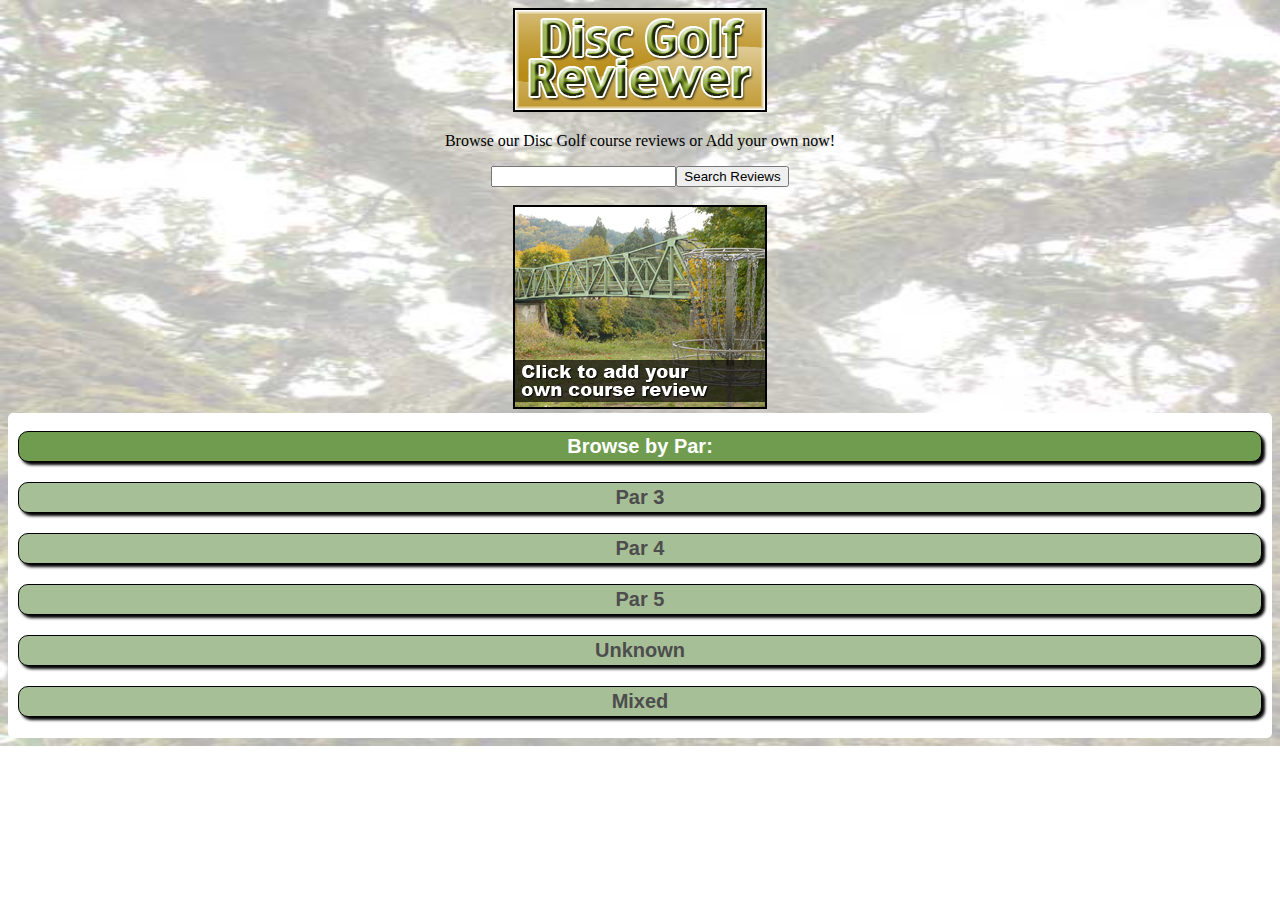
<file: index.html>
<!DOCTYPE html>
<!--Nathan Baker, Project Week 1, MiU, Term 6/2012-->
<html>
	<head>
		<!--Meta Tags-->
		<meta charset="UTF-8" />
		<meta name="keywords" content="Disc Golf, Course Review, Ratings" />
		<meta name="description" content="An app for review disc golf courses." />
		<meta name="robots" content="index, follow" />
		<meta name="viewport" content="width=device-width, initial-scale=1.0"/>
		<!--App Title-->
    	<title>Disc Golf Course Review</title>
    	<link rel="stylesheet" type="text/css" href="css/styles.css" />
	</head>
	<body>
		<header>
			<div id="header" align="center">
				<!--My app name-->
				<img src="images/logo.png" border="2" style="border:2px solid black">
				<!--Short description of what the app does-->
				<p>Browse our Disc Golf course reviews or Add your own now!</p>
			</div>
		</header>
		<!--Search field with button-->
		<div id="search" align="center">
			<input type="text" id="search"/><input type="button" name="search" value="Search Reviews"/>
		</div>
		<br >
		<!--Main CTA-->
		<div id="feature" align="center">
			<a href="additem.html"><img src="images/cta.png" border="2" style="border:2px solid black"></a>
		</div>
		<!--Browse Categories-->
		<div id="browse" align="center">
			<h2>Browse by Par:</h2>
			<a href="#"><h3>Par 3</h3></a>
			<a href="#"><h3>Par 4</h3></a>
			<a href="#"><h3>Par 5</h3></a>
			<a href="#"><h3>Unknown</h3></a>
			<a href="#"><h3>Mixed</h3></a>
		</div>
	</body>
</html>
</file>
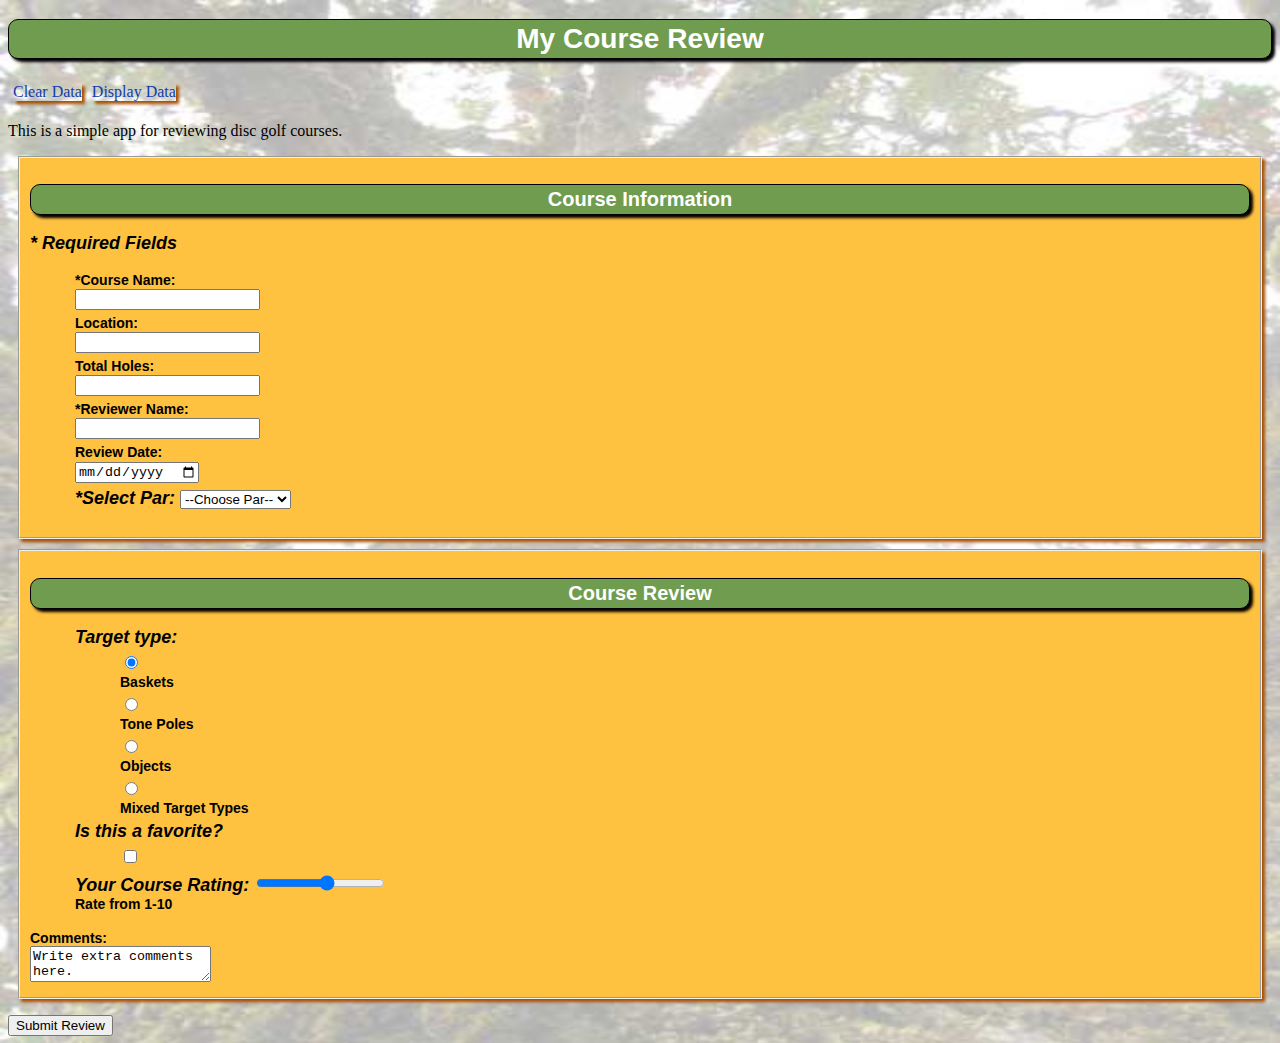
<file: additem.html>
<!DOCTYPE html>
<!--Nathan Baker, Project Week 1, MiU, Term 6/2012-->
<html>
	<head>
		<!--Meta Tags-->
		<meta charset="UTF-8" />
		<meta name="keywords" content="Disc Golf, Course Review, Ratings" />
		<meta name="description" content="An app for review disc golf courses." />
		<meta name="robots" content="index, follow" />
		<meta name="viewport" content="width=device-width, initial-scale=1.0"/>
		<!--App Title-->
    	<title>Add Course Review</title>
    	<link rel="stylesheet" type="text/css" href="css/styles.css" />
	</head>
	<body>
		<header>
		<!--My app name-->
			<h1>My Course Review</h1>
		</header>
		<!--Clear Stored Data and Display data link set to #-->
		<a href="#" id="clearLink"> Clear Data </a><a href="#" id="displayLink"> Display Data </a><a href="additem.html" id="addNew" style="display:none;">Add New Review</a>
		<p>This is a simple app for reviewing disc golf courses.</p>
		<!--Form-->
		<!--Input fields: Text, Range, Checkbox, Date, Submit, Hidden-->
		<form action="#" method="post" id="courseReview">
			<fieldset>
				<div id="cinfo">
					<h2>Course Information</h2>
					<p>* Required Fields</p>
					<ul id="errors"></ul>
					<ul id="questions">
						<!--Input fields for text-->
						<li><label for="cname">*Course Name: </label><input type="text" id="cname"/></li>
						<li><label for="location">Location: </label><input type="text" id="location"/></li>
						<li><label for="totalholes">Total Holes: </label><input type="text" id="totalholes"/></li>
						<li><label for="rname">*Reviewer Name: </label><input type="text" id="rname"/></li>
						<li><label for="reviewdate">Review Date: </label><input type="date" id="reviewdate" /></li>
						<!--Select drop down with 3 options-->
						<li id="select">*Select Par: </li>
					</ul>
				</div>
			</fieldset>
			<fieldset>
				<div id="creview">
					<h2>Course Review</h2>
						<ul>
							<!--Radio and Checkboxes-->
							<li>Target type:
								<ul>
									<li><input type="radio" checked value="Baskets" id="baskets" name="targets" /><label for="baskets">Baskets</label></li>
									<li><input type="radio" value="Tones" id="tones" name="targets" /><label for="tones">Tone Poles</label></li>
									<li><input type="radio" value="Objects" id="objects" name="targets" /><label for="objects">Objects</label></li>
									<li><input type="radio" value="Mixed" id="mixed" name="targets" /><label for="mixed">Mixed Target Types</label></li>
								</ul>
							</li>		
							<li>Is this a favorite?
								<ul>
									<li><input type="checkbox" value="Yes" id="favorite" /></li>
								</ul>
							</li>		
							<li>Your Course Rating:
									<!--Range Slider-->
									<input type="range" name="rating" id="courseRating" min="1" max="10" /><label for="courseRating">Rate from 1-10</label>
							</li>		
						</ul>
						<!--Text Area for comments-->
						<label for="comments">Comments:</label>
						<textarea name="comments" id="comments">Write extra comments here.</textarea>
				</div>
			</fieldset>
			<!--Hidden field-->
			<ul>
			<li><input type="hidden" value="true" /></li>
			</ul>
			<!--Submit form-->
			<input type="submit" value="Submit Review" id="submit"/>
		</form>
		<script src="js/json.js" type="text/javascript"></script>
		<script src="js/main.js" type="text/javascript"></script>
	</body>
</html>
</file>
<file: css/styles.css>
/*
Nathan Baker
Project 1
MiU
06/2012 term
*/

html {
	background:url(../images/bg.jpg);
	background-repeat: no-repeat;
	background-size: 100% 100%;
}

h1 {
	border: 1px solid #000000;
	border-radius: 10px;
	color: #ffffff;
	padding: 3px;
	text-align: center;
	background-color: #709c4f;
	box-shadow: 3px 3px 3px #000000;
	font: bold 28px Arial;
}

h2 {
	border: 1px solid #000000;
	border-radius: 10px;
	color: #ffffff;
	padding: 3px;
	text-align: center;
	background-color: #709c4f;
	box-shadow: 3px 3px 3px #000000;
	font: bold 20px Arial;
}

h3 {
	border: 1px solid #000000;
	border-radius: 10px;
	color: #4d4d4d;
	padding: 3px;
	text-align: center;
	background-color: #a7bf97;
	box-shadow: 3px 3px 3px #000000;
	font: bold 20px Arial;
}

#browse {
	border-radius: 5px;
	background-color: #ffffff;
	padding: 1px 10px;
}

#clearLink {
	appearance:button ;
	-moz-appearance:button ;
	-webkit-appearance:button ;
	margin: 5px;
	box-shadow: 3px 3px 3px #A64E00;
}

label {
	display: block;
	text-align: left;
	font: bold 14px Arial;
}

fieldset {
	padding: 10px;
	background-color: #FFC140;
	margin: 10px;
	font: bold italic 18px Arial;
	box-shadow: 3px 3px 3px #A64E00
}

#displayLink {
	appearance:button ;
	-moz-appearance:button ;
	-webkit-appearance:button ;
	margin: 5px;
	box-shadow: 3px 3px 3px #A64E00;
}

#addNew {
	appearance:button ;
	-moz-appearance:button ;
	-webkit-appearance:button ;
	margin: 5px;
	box-shadow: 3px 3px 3px #A64E00;
}

/*input[type="range"] {
	-webkit-appearance: none;
	background-color: black;
	height: 2px;
}

input[type="range"]::-webkit-slider-thumb {
	-webkit-appearance: none;
	position: relative;
	top: -1px;
	z-index: 1;
	width: 11px;
	height: 11px;
	
	-webkit-border-radius: 40px
	-moz-border-radius: 40px;
	border-radius: 40px;
	background-image: -webkit-gradient(linear, left top, left bottom, color-stop(0%,#ebf1f6), color-stop(50%,#abd3ee), color-stop(51%,#89c3eb), color-stop(100%,#d5ebfb));
}*/

li {
	margin: 5px;
	list-style-type: none;
}

a {
	color: #133CAC;
}

input:focus {
	background-color: #FFC140;
}

input:hover {
	background-color: #FFD273;
}

a:hover {
	color: #476DD5;
}

a:visited {
	color: #OOC618;
}

a:link {
	color: #133CAC;
	text-decoration: none;
}
</file>
